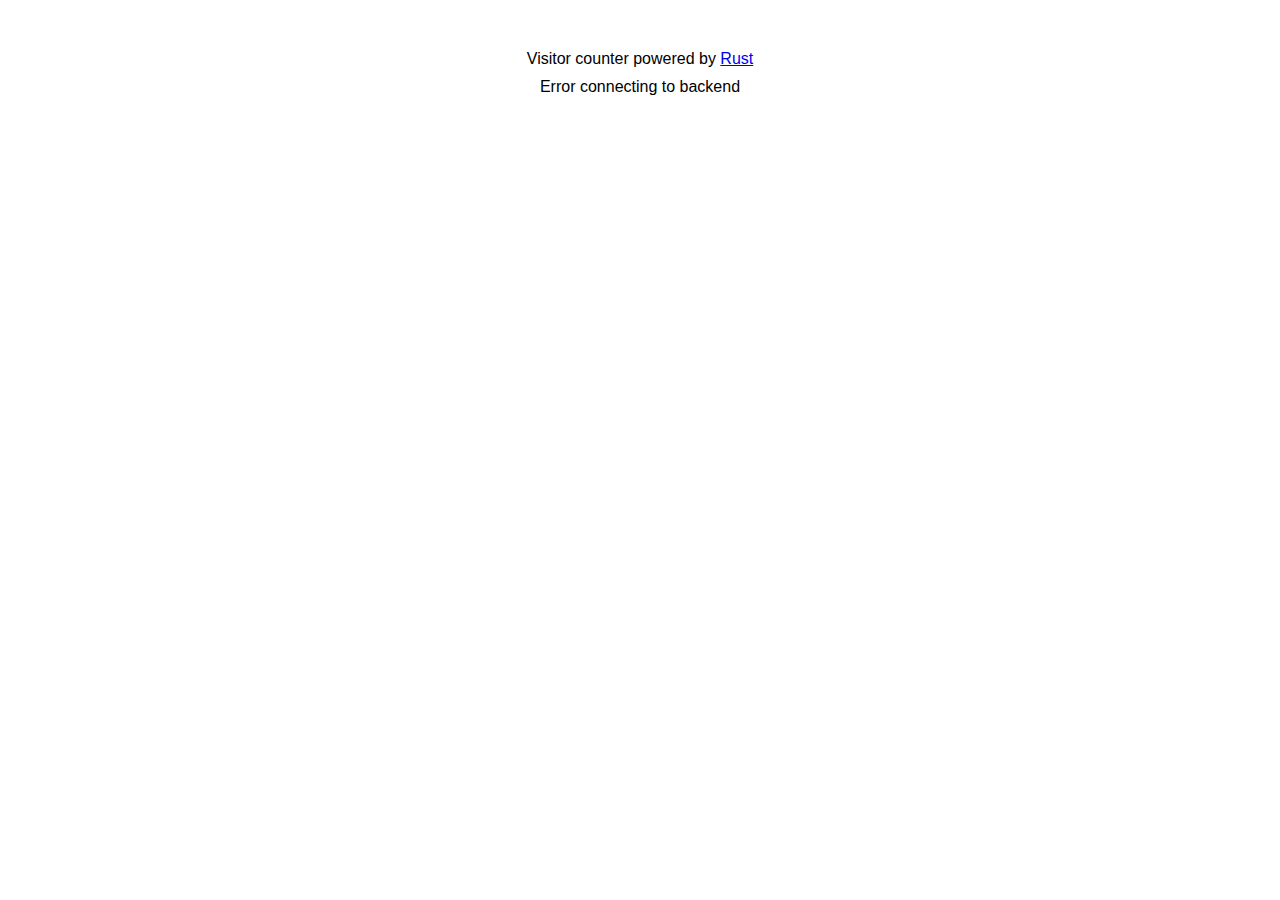
<file: index.html>
<!DOCTYPE html>
<html lang="en">
    <head>
        <meta charset="UTF-8">
        <meta name="viewport" content="width=device-width, initial-scale=1.0">
        <meta http-equiv="X-UA-Compatible" content="ie=edge">
        <title>Document</title>
        <link rel="stylesheet" href="styles.css">
    </head>
    <body>
        <p class="top"> Visitor counter powered by <a href="https://www.rust-lang.org/en-US/">Rust</a></p>
        <p id="div">You have visited this page: 1 time</p>
        <script src="ajax.js"></script>
        <script>
        $http.get("http://127.0.0.1:8080").then(function(response) {
                    response = JSON.parse(response);
                    document.getElementById("div").innerHTML = "You have visited this page: " + response.requests + " times";
                }, function(error) {
                    document.getElementById("div").innerHTML = "Error connecting to backend";
                });
        </script>
    </body>
</html>
</file>
<file: styles.css>
p.top {
    /* font-family: Arial, Helvetica, sans-serif;
    text-align: center; */
    margin-top: 50px;
}
p {
    font-family: Arial, Helvetica, sans-serif;
    text-align: center;
    margin: 10px;
}
</file>
